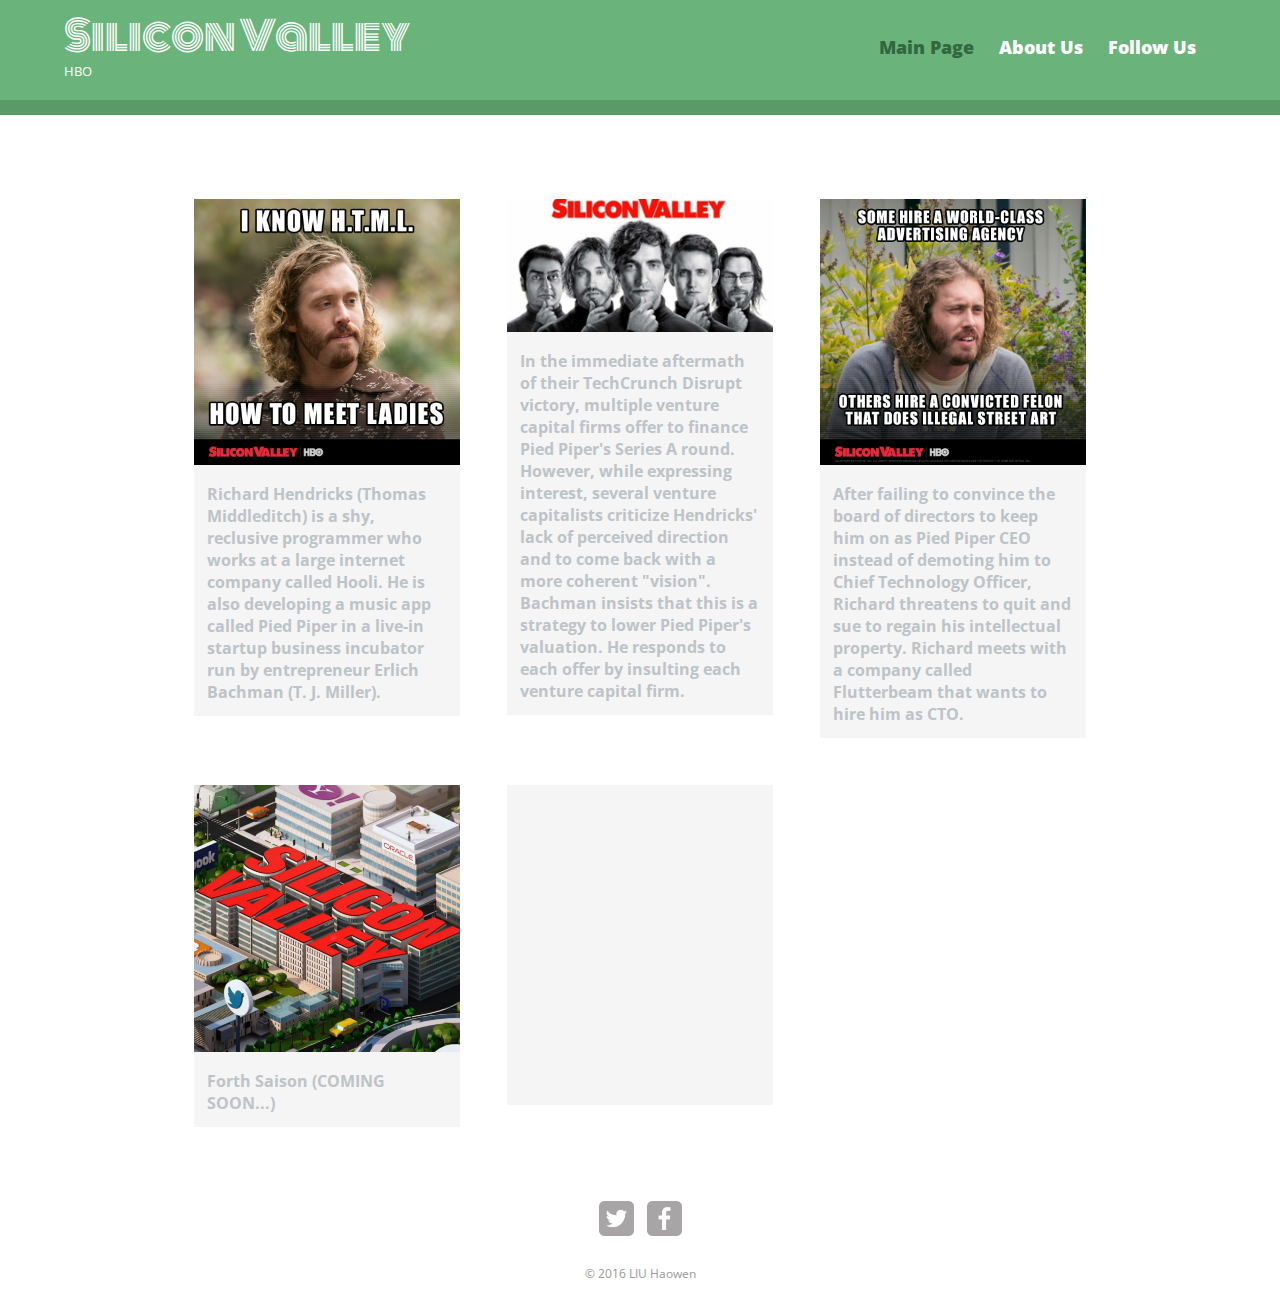
<file: projet/index.html>
<!DOCTYPE html>
<html>

	<head>
		<meta charset="utf-8">
		<title>Silicon Valley | HBO</title>
		<link rel="stylesheet" type="text/css" href="CSS/normalize.css">
		<link href="https://fonts.googleapis.com/css?family=Anton|Bungee+Shade|Changa+One|Monoton|Open+Sans:400,400i,700,700i,800" rel="stylesheet"> 
		<link rel="stylesheet" type="text/css" href="CSS/main.css">
		<link rel="stylesheet" type="text/css" href="CSS/responsive.css">
		<meta name="viewport" content="width=device-width, initial-scale=1.0">
	</head>

	<body>

		<header>
			<a href="index.html" id="logo">
				<h1>Silicon Valley</h1>
				<h2>HBO</h2>
			</a>
			<nav>
				<ul>
					<li><a href="index.html" class="selected">Main Page</a></li>
					<li><a href="about.html">About Us</a></li>
					<li><a href="contact.html">Follow Us</a></li>
				</ul>
			</nav>
		</header>

		<div id="wrapper">
			<section>
				<ul id="gallery">
					<li>
						<a href="../source/numbers-01.jpg">
							<img src="../source/numbers-01.jpg" alt="">
							<p><strong>Richard Hendricks (Thomas Middleditch) is a shy, reclusive programmer who works at a large internet company called Hooli. He is also developing a music app called Pied Piper in a live-in startup business incubator run by entrepreneur Erlich Bachman (T. J. Miller). </strong></p>
						</a>
					</li>
					<li>
						<a href="../source/numbers-02.jpg">
							<img src="../source/numbers-02.jpg" alt="">
							<p><strong>In the immediate aftermath of their TechCrunch Disrupt victory, multiple venture capital firms offer to finance Pied Piper's Series A round. However, while expressing interest, several venture capitalists criticize Hendricks' lack of perceived direction and to come back with a more coherent "vision". Bachman insists that this is a strategy to lower Pied Piper's valuation. He responds to each offer by insulting each venture capital firm. </strong></p>
						</a>
					</li>
					<li>
						<a href="../source/numbers-06.jpg">
							<img src="../source/numbers-06.jpg" alt="">
							<p><strong>After failing to convince the board of directors to keep him on as Pied Piper CEO instead of demoting him to Chief Technology Officer, Richard threatens to quit and sue to regain his intellectual property. Richard meets with a company called Flutterbeam that wants to hire him as CTO.  </strong> </p>
						</a>
					</li>
					<li>
						<a href="../source/numbers-09.jpg">
							<img src="../source/numbers-09.jpg" alt="">
							<p><strong>Forth Saison (COMING SOON...)</strong></p>
						</a>
					</li>
					<li>
						<iframe width="560" height="315" src="https://www.youtube.com/embed/69V__a49xtw" frameborder="0" allowfullscreen></iframe>
					</li>
				</ul>
			</section>

			<footer>
				<a href="https://twitter.com/SiliconHBO"><img src="../source/twitter-wrap.png" alt="Twitter Logo" class="social-icon"></a>
				<a href="https://www.facebook.com/SiliconHBO/?fref=ts"><img src="../source/facebook-wrap.png" alt="Facebook Logo" class="social-icon"></a>
				<p>&copy; 2016 LIU Haowen</p>
			</footer>
		</div>

	</body>
</html>
</file>
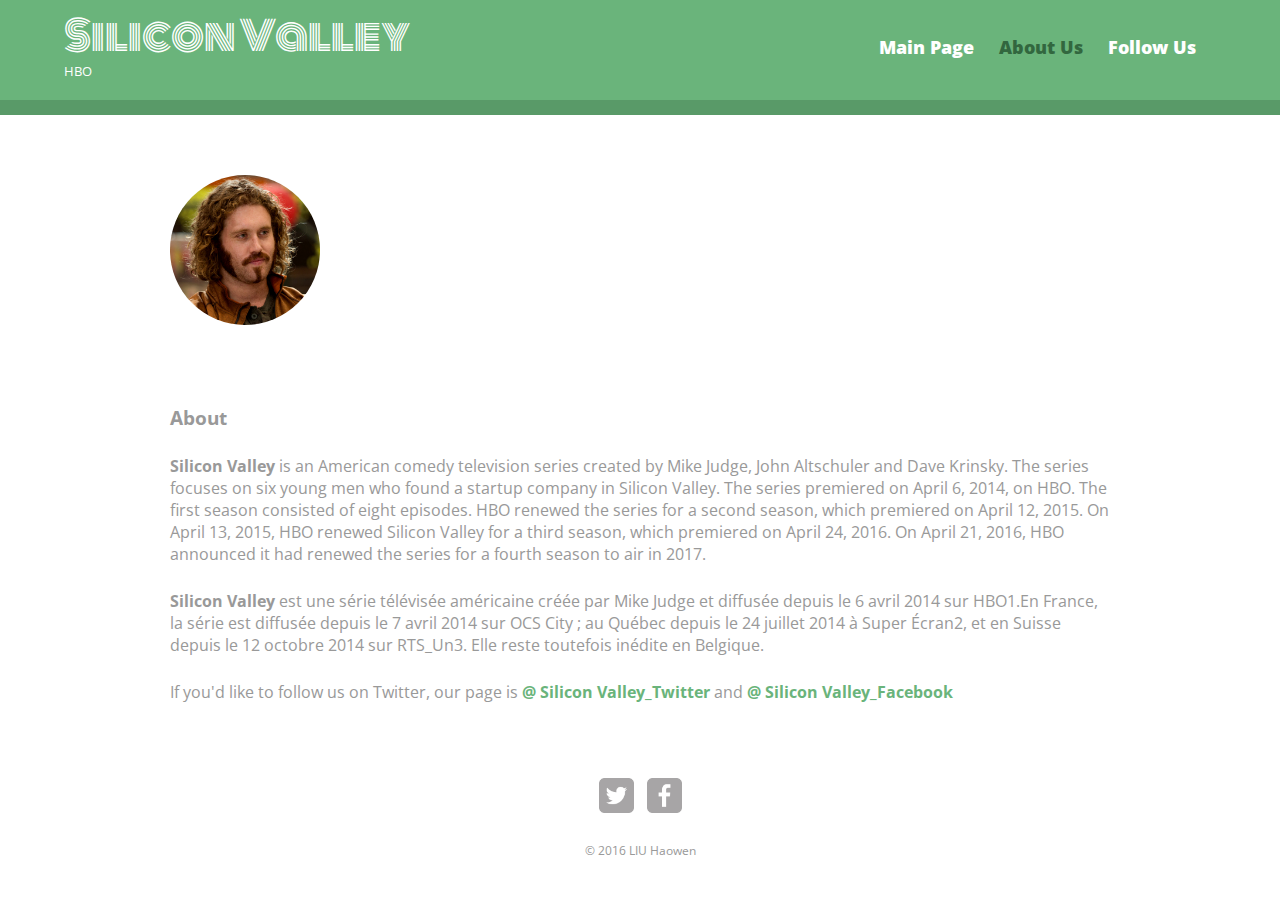
<file: projet/about.html>
<!DOCTYPE html>
<html>

	<head>
		<meta charset="utf-8">
		<title>Silicon Valley | HBO</title>
		<link rel="stylesheet" type="text/css" href="CSS/normalize.css">
		<link href="https://fonts.googleapis.com/css?family=Anton|Bungee+Shade|Changa+One|Monoton|Open+Sans:400,400i,700,700i,800" rel="stylesheet"> 
		<link rel="stylesheet" type="text/css" href="CSS/main.css">
		<link rel="stylesheet" type="text/css" href="CSS/responsive.css">
		<meta name="viewport" content="width=device-width, initial-scale=1.0">
	</head>

	<body>

		<header>
			<a href="index.html" id="logo">
			<h1>Silicon Valley</h1>
				<h2>HBO</h2>
			</a>
			<nav>
				<ul>
					<li><a href="index.html">Main Page</a></li>
					<li><a href="about.html" class="selected">About Us</a></li>
					<li><a href="contact.html">Follow Us</a></li>
				</ul>
			</nav>
		</header>

		<div id="wrapper">
			<section>
				<img src="../source/profile.jpg" alt="Photo profile" class="profile-photo">
				<h3>About</h3>
				<p> <strong>Silicon Valley</strong> is an American comedy television series created by Mike Judge, John Altschuler and Dave Krinsky. The series focuses on six young men who found a startup company in Silicon Valley. The series premiered on April 6, 2014, on HBO. The first season consisted of eight episodes. HBO renewed the series for a second season, which premiered on April 12, 2015. On April 13, 2015, HBO renewed Silicon Valley for a third season, which premiered on April 24, 2016. On April 21, 2016, HBO announced it had renewed the series for a fourth season to air in 2017. </p>

				<p> <strong>Silicon Valley</strong> est une série télévisée américaine créée par Mike Judge et diffusée depuis le 6 avril 2014 sur HBO1.En France, la série est diffusée depuis le 7 avril 2014 sur OCS City ; au Québec depuis le 24 juillet 2014 à Super Écran2, et en Suisse depuis le 12 octobre 2014 sur RTS_Un3. Elle reste toutefois inédite en Belgique.</p>

				<p>If you'd like to follow us on Twitter, our page is <a href="https://twitter.com/SiliconHBO"><strong>@ Silicon Valley_Twitter</strong></a> and <a href="https://www.facebook.com/SiliconHBO/?fref=ts"><strong>@ Silicon Valley_Facebook</strong></a></p>
			</section>

			<footer>
				<a href="https://twitter.com/SiliconHBO"><img src="../source/twitter-wrap.png" alt="Twitter Logo" class="social-icon"></a>
				<a href="https://www.facebook.com/SiliconHBO/?fref=ts"><img src="../source/facebook-wrap.png" alt="Facebook Logo" class="social-icon"></a>
				<p>&copy; 2016 LIU Haowen</p>
			</footer>
		</div>

	</body>
</html>
</file>
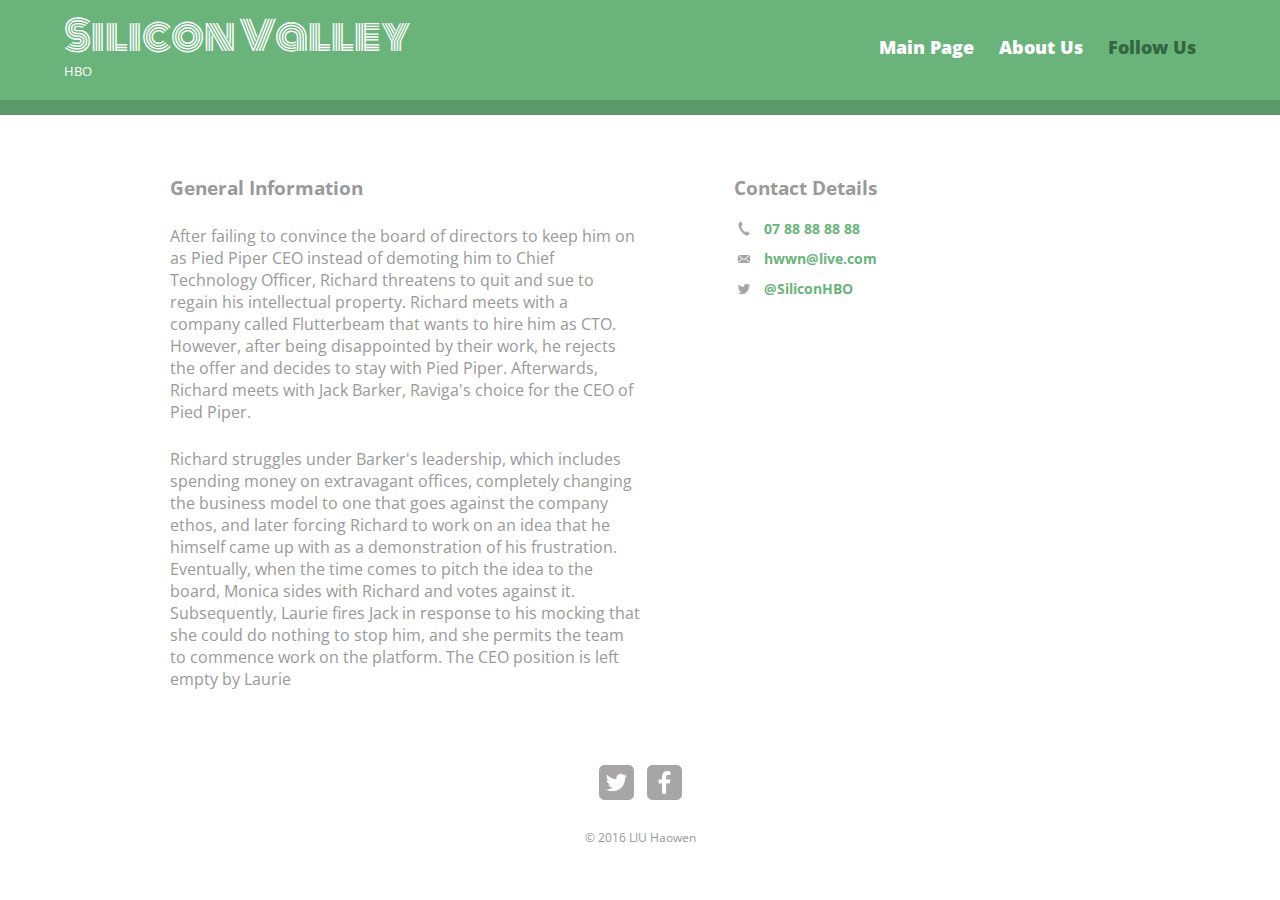
<file: projet/contact.html>
<!DOCTYPE html>
<html>

	<head>
		<meta charset="utf-8">
		<title>Silicon Valley | HBO</title>
		<link rel="stylesheet" type="text/css" href="CSS/normalize.css">
		<link href="https://fonts.googleapis.com/css?family=Anton|Bungee+Shade|Changa+One|Monoton|Open+Sans:400,400i,700,700i,800" rel="stylesheet"> 
		<link rel="stylesheet" type="text/css" href="CSS/main.css">
		<link rel="stylesheet" type="text/css" href="CSS/responsive.css">
		<meta name="viewport" content="width=device-width, initial-scale=1.0">
	</head>

	<body>

		<header>
			<a href="index.html" id="logo">
				<h1>Silicon Valley</h1>
				<h2>HBO</h2>
			</a>
			<nav>
				<ul>
					<li><a href="index.html">Main Page</a></li>
					<li><a href="about.html">About Us</a></li>
					<li><a href="contact.html" class="selected">Follow Us</a></li>
				</ul>
			</nav>
		</header>

		<div id="wrapper">
			<section id="primary">
				<h3>General Information</h3>
				<p>After failing to convince the board of directors to keep him on as Pied Piper CEO instead of demoting him to Chief Technology Officer, Richard threatens to quit and sue to regain his intellectual property. Richard meets with a company called Flutterbeam that wants to hire him as CTO. However, after being disappointed by their work, he rejects the offer and decides to stay with Pied Piper. Afterwards, Richard meets with Jack Barker, Raviga's choice for the CEO of Pied Piper. </p>
				<p>Richard struggles under Barker's leadership, which includes spending money on extravagant offices, completely changing the business model to one that goes against the company ethos, and later forcing Richard to work on an idea that he himself came up with as a demonstration of his frustration. Eventually, when the time comes to pitch the idea to the board, Monica sides with Richard and votes against it. Subsequently, Laurie fires Jack in response to his mocking that she could do nothing to stop him, and she permits the team to commence work on the platform. The CEO position is left empty by Laurie</p>
			</section>
				
			<section id="secondary">
				<h3>Contact Details</h3>
				<ul class="contact-info">
					<li class="phone"><a href="tel:07 88 88 88 88"><strong>07 88 88 88 88</strong></a></li>
					<li class="mail"><a href="mailto:hwwn@live.com"><strong>hwwn@live.com</strong></a></li>
					<li class="twitter"><a href="http://twitter.com/intent/tweet?screen_name=Mr_Robot"><strong>@SiliconHBO</strong></a></li>
				</ul>
			</section>

			<footer>
				<a href="https://twitter.com/SiliconHBO"><img src="../source/twitter-wrap.png" alt="Twitter Logo" class="social-icon"></a>
				<a href="https://www.facebook.com/SiliconHBO/?fref=ts"><img src="../source/facebook-wrap.png" alt="Facebook Logo" class="social-icon"></a>
				<p>&copy; 2016 LIU Haowen</p>
			</footer>
		</div>

	</body>
</html>
</file>
<file: projet/CSS/main.css>
/*****************************
General
******************************/
body {
	font-family: 'Open Sans', sans-serif;
}

#wrapper{
	max-width: 940px;
	margin: 0 auto;
	padding: 0 5%;
}

a {
	text-decoration: none;
}

img {
	max-width: 100%;
}

h3 {
	margin: 0 0 1em 0;
}


/*****************************
Heading
******************************/
header {
	float: left;
	margin: 0 0 30px 0;
	padding: 5px 0 0 0;
	width: 100%;
}

#logo {
	text-align: center;
	margin: 0;
}

h1 {
	font-family: 'Monoton', cursive;
	margin: 15px 0;
	font-size: 1.75em;
	font-weight: normal;
	line-height: 0.8em;	
}

h2 {
	font-size: 0.75em;
	margin: -5px 0 0;
	font-weight: normal;
}


/*****************************
Navigation
******************************/
nav {
	text-align: center;
	padding: 10px 0;
	margin: 20px 0 0;
}

nav ul {
	list-style: none;
	margin: 0 10px;
	padding: 0;
}

nav li {
	display: inline-block;
}

nav a {
	font-weight: 800;
	padding: 15px 10px;
}


/*****************************
Footer
******************************/
footer {
	font-size: 0.75em;
	text-align: center;
	clear: both;
	padding-top: 50px;
	color: #999;
}

.social-icon {
	width: 35px;
	heigth: 35px;
	margin: 0 5px
}


/*****************************
Page: Main Page
******************************/

#gallery {
	margin: 0;
	padding: 0;
	list-style: none;
}

#gallery li {
	float: left;
	width: 45%;
	margin: 2.5%;
	background-color: #f5f5f5;
	color: #bdc3c7;
}

#gallery li a p {
	margin: 0;
	padding: 5%;
	color: #bdc3c7;
}


/*****************************
Page: About
******************************/
.profile-photo {
	clear: both;
	display: block;
	max-width: 150px;
	margin: 0 auto 30px;
	border-radius: 100%;
}

#wrapper p {
	margin: 25px 0;
}

/*****************************
Page: Contact
******************************/
.contact-info{
	list-style: none;
	padding: 0;
	margin: 0;
	font-size: 0.9em;
}

.contact-info a {
	display: block;
	min-height: 20px;
	background-repeat: no-repeat;
	background-size: 20px 20px;
	padding: 0 0 0 30px;
	margin: 0 0 10px;
}

.contact-info li.phone a {
	background-image: url('../../source/phone.png');
}

.contact-info li.mail a {
	background-image: url('../../source/mail.png');
}

.contact-info li.twitter a {
	background-image: url('../../source/twitter.png');
}



/*****************************
Color
******************************/
/* site body */
body {
	background-color: #fff;
	color: #999;
}

/* black header */
header {
	background: #6ab47b;
	border-color: #599a68;
}

/* nav background */
nav {
	background: #599a68;
}

/* logo text */
h1, h2 {
	color: #fff;
}

/*links*/
a {
	color: #6ab47b;
}

/* nav link */
nav a, nav a:visited {
	color: #fff;
}

/* selected nav link */
nav a.selected, nav a:hover {
	color: #32673f;
}
</file>
<file: projet/CSS/responsive.css>
@media screen and (min-width: 480px) {

	/*****************************
	Two Column Layout
	******************************/
	#primary {
		width: 50%;
		float: left;
	}

	#secondary {
		width: 40%;
		float: right;
	}

	/*****************************
	Page: Main Page
	******************************/

	#gallery li {
		width: 28.3333%;
	}

	#gallery li:nth-child(3n+1) {
		clear: left;
	}

	/*****************************
	Page: About
	******************************/
	.profile-photo {
		margin: 0 5% 80px 0;
	}

}



@media screen and (min-width: 660px) {

	/*****************************
	Header
	******************************/
	nav {
		background: none;
		float: right;
		font-size: 1.125em;
		margin-right: 5%;
		text-align: right;
		width: 45%;
	}

	#logo {
		float: left;
		margin-left: 5%;
		text-align: left;
		width: 45%;
	}

	h1 {
		font-size: 2.5em;
	}

	h2 {
		font-size: 0.825em;
		margin-bottom: 20px;
	}

	header {
		border-bottom: 15px solid #599a68;
		margin-bottom: 60px;
	}
}


/*tansistion: background-color 2s liner;
  - webkit- transition: background-color 2s liner;
  - moz- transition: background-color 2s liner;
  -o- transition: background-color 2s liner;
*/
</file>
